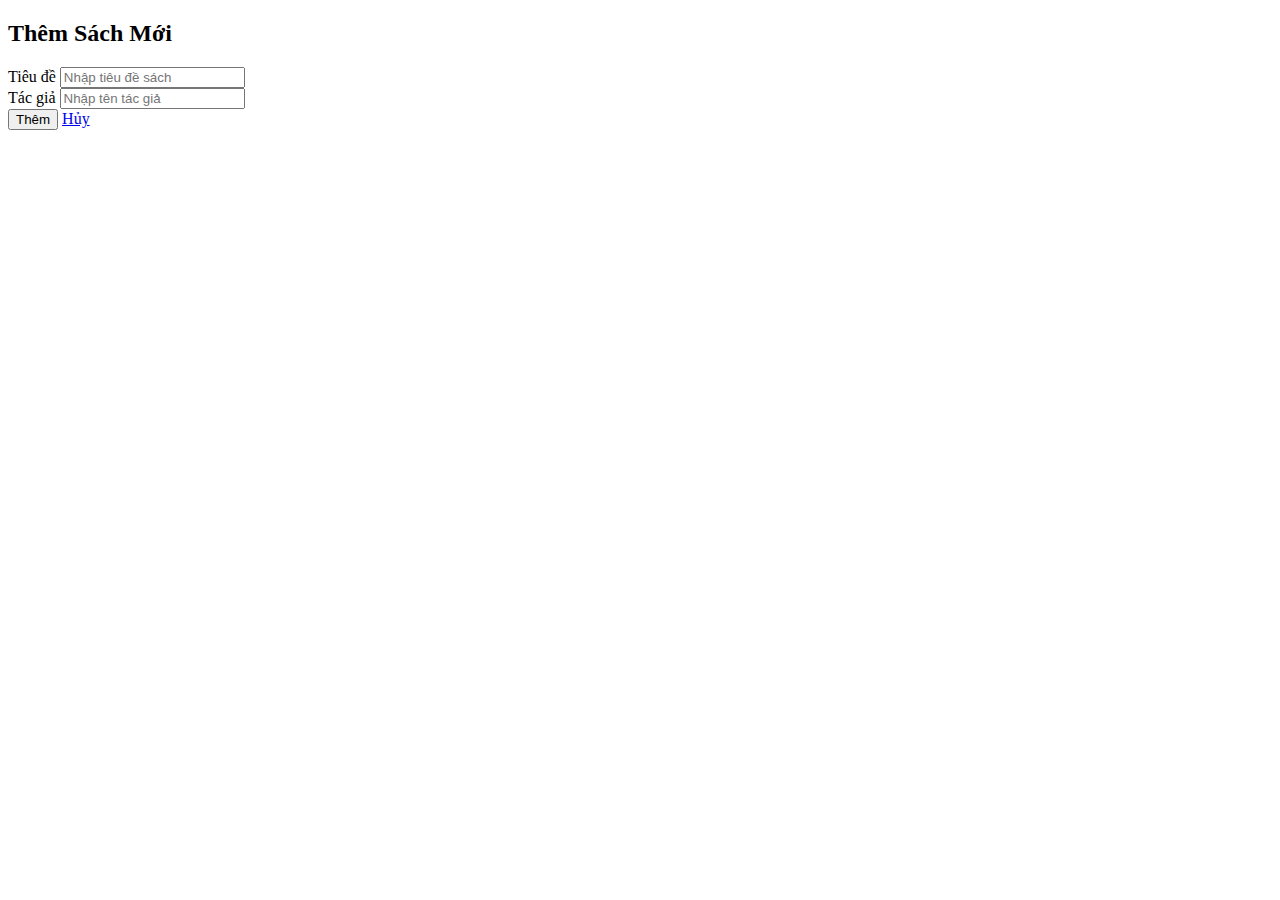
<file: demo/src/main/resources/templates/add-book.html>
<!DOCTYPE html>
<html xmlns:th="http://www.thymeleaf.org"
      xmlns:layout="http://www.ultraq.net.nz/thymeleaf/layout"
      layout:decorate="~{layout.html}">
<head>
    <title>Thêm Sách</title>
</head>
<body>
<div layout:fragment="content">
    <h2 class="mb-4">Thêm Sách Mới</h2>
    <form action="/books/add" method="post" th:object="${book}" class="row g-3">
        <!-- Tiêu đề sách -->
        <div class="col-md-6">
            <label for="title" class="form-label">Tiêu đề</label>
            <input type="text" id="title" th:field="*{title}" class="form-control"
                   placeholder="Nhập tiêu đề sách" required>
        </div>
        <!-- Tác giả sách -->
        <div class="col-md-6">
            <label for="author" class="form-label">Tác giả</label>
            <input type="text" id="author" th:field="*{author}" class="form-control"
                   placeholder="Nhập tên tác giả" required>
        </div>
        <!-- Nút hành động -->
        <div class="col-12">
            <button type="submit" class="btn btn-success">Thêm</button>
            <a href="/books" class="btn btn-secondary">Hủy</a>
        </div>
    </form>
</div>
</body>
</html>
</file>
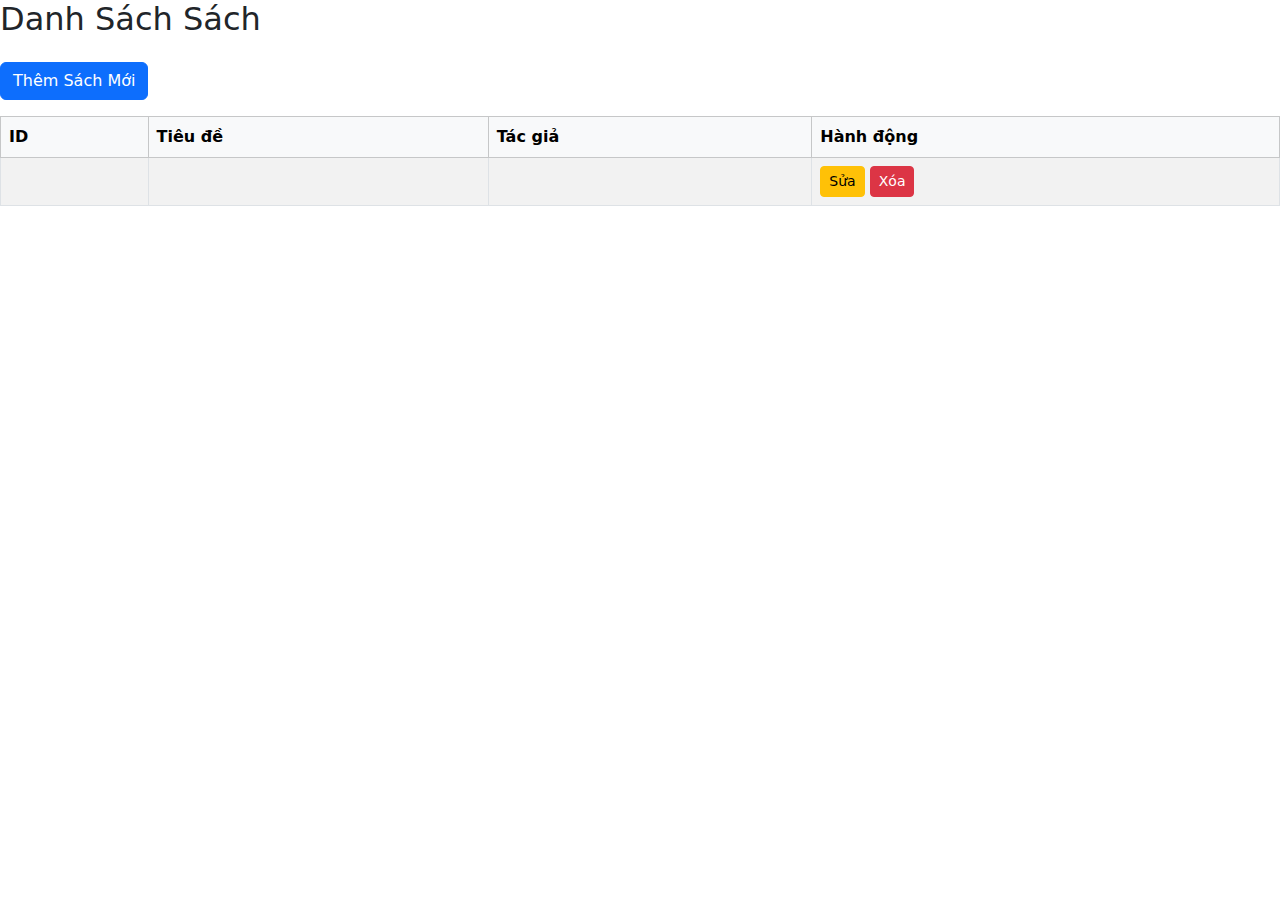
<file: demo/src/main/resources/templates/books.html>
<!DOCTYPE html>
<html xmlns:th="http://www.thymeleaf.org"
      xmlns:layout="http://www.ultrag.net.nz/thymeleaf/layout"
      layout:decorate="~{layout.html}">
<head>
    <title>Danh Sách Sách</title>
    <link href="https://cdn.jsdelivr.net/npm/bootstrap@5.3.0/dist/css/bootstrap.min.css"
          rel="stylesheet">
</head>
<body>
<div layout:fragment="content">
    <h2 class="mb-4">Danh Sách Sách</h2>
    <div class="mb-3">
        <a href="/books/add" class="btn btn-primary">Thêm Sách Mới</a>
    </div>
    <!-- Bảng danh sách sách -->
    <table class="table table-bordered table-striped">
        <thead class="table-light">
        <tr>
            <th>ID</th>
            <th>Tiêu đề</th>
            <th>Tác giả</th>
            <th>Hành động</th>
        </tr>
        </thead>
        <tbody>
        <tr th:each="book : ${books}">
            <td th:text="${book.id}"></td>
            <td th:text="${book.title}"></td>
            <td th:text="${book.author}"></td>
            <td>
                <a th:href="@{/books/edit/{id}(id=${book.id})}" class="btn btn-warning btn-sm">Sửa</a>
                <a th:href="@{/books/delete/{id}(id=${book.id})}" class="btn btn-danger btn-sm">Xóa</a>
            </td>
        </tr>
        </tbody>
    </table>
</div>
</body>
</html>
</file>
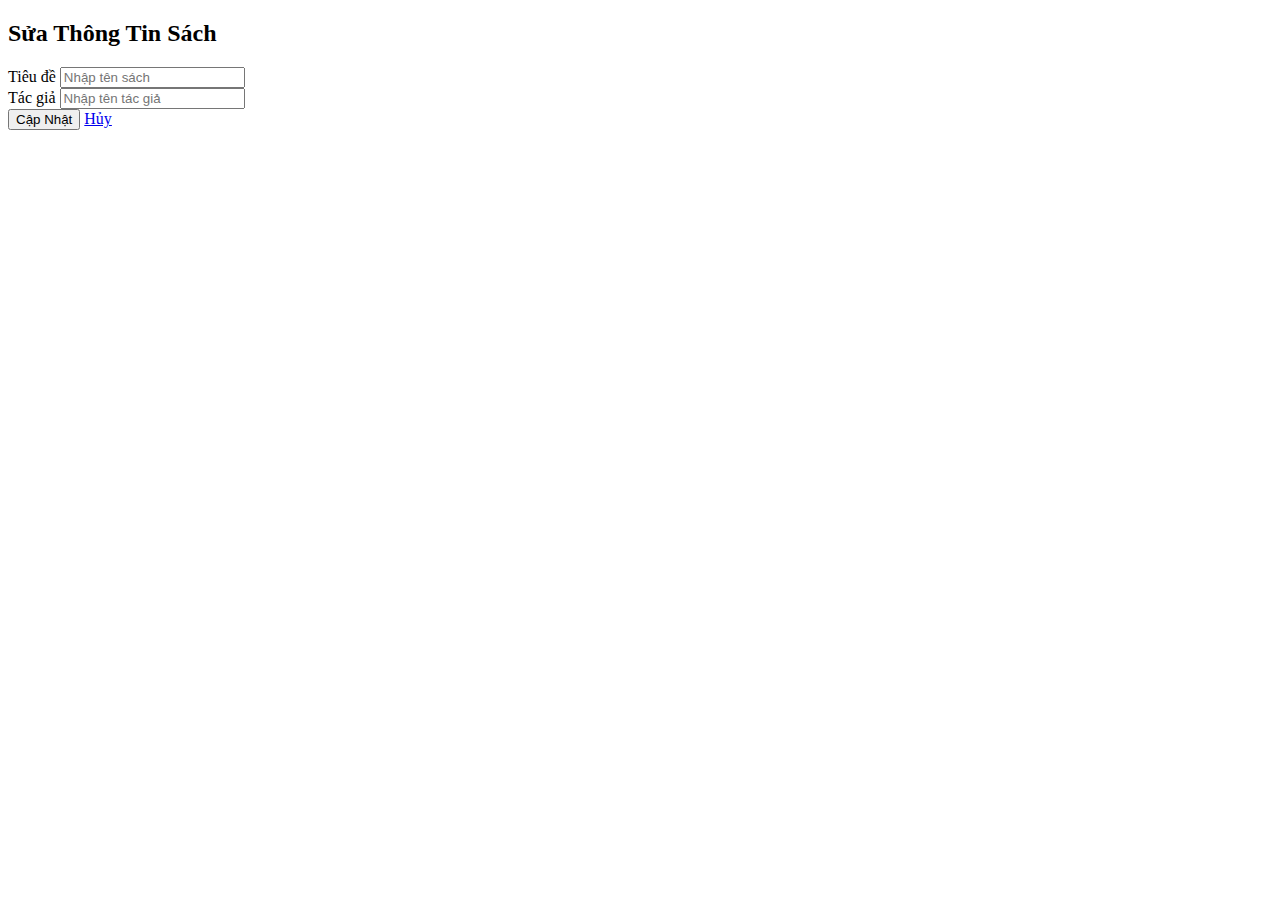
<file: demo/src/main/resources/templates/edit-book.html>
<!DOCTYPE html>
<html xmlns:th="http://www.thymeleaf.org"
      xmlns:layout="http://www.ultrag.net.nz/thymeleaf/layout"
      layout:decorate="~{layout.html}">
<head>
    <title>Sửa Sách</title>
</head>
<body>
<div layout:fragment="content">
    <h2 class="mb-4">Sửa Thông Tin Sách</h2>
    <form action="/books/edit" method="post" th:object="${book}" class="row g-3">
        <!-- ID Sách (ẩn để gửi lên server) -->
        <input type="hidden" th:field="*{id}" />

        <!-- Tiêu đề sách -->
        <div class="col-md-6">
            <label class="form-label">Tiêu đề</label>
            <input type="text" id="title" th:field="*{title}" class="form-control"
                   placeholder="Nhập tên sách" required>
        </div>

        <!-- Tác giả sách -->
        <div class="col-md-6">
            <label class="form-label">Tác giả</label>
            <input type="text" id="author" th:field="*{author}" class="form-control"
                   placeholder="Nhập tên tác giả" required>
        </div>

        <!-- Nút hành động -->
        <div class="col-12">
            <button type="submit" class="btn btn-primary">Cập Nhật</button>
            <a href="/books" class="btn btn-secondary">Hủy</a>
        </div>
    </form>
</div>
</body>
</html>
</file>
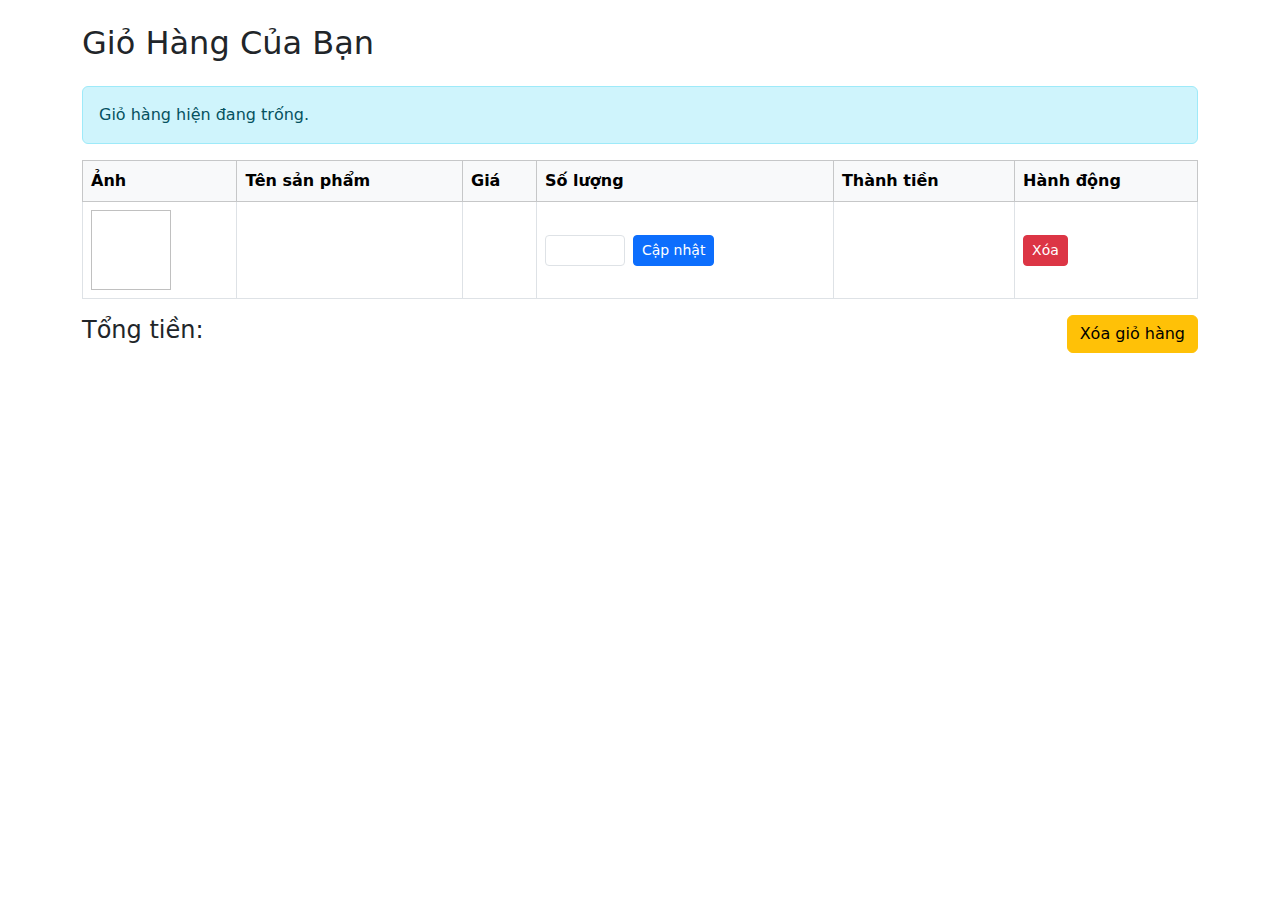
<file: demo/src/main/resources/templates/list.html>
<!DOCTYPE html>
<html xmlns:th="http://www.thymeleaf.org"
      xmlns:layout="http://www.ultraq.net.nz/thymeleaf/layout"
      layout:decorate="~{layout.html}">

<head>
    <title>Giỏ Hàng</title>
    <link href="https://cdn.jsdelivr.net/npm/bootstrap@5.3.0/dist/css/bootstrap.min.css"
          rel="stylesheet">
</head>

<body>
<div layout:fragment="content" class="container mt-4">

    <h2 class="mb-4">Giỏ Hàng Của Bạn</h2>

    <div th:if="${#lists.isEmpty(items)}" class="alert alert-info">
        Giỏ hàng hiện đang trống.
    </div>

    <div th:if="${!#lists.isEmpty(items)}">
        <table class="table table-bordered align-middle">
            <thead class="table-light">
            <tr>
                <th>Ảnh</th>
                <th>Tên sản phẩm</th>
                <th>Giá</th>
                <th>Số lượng</th>
                <th>Thành tiền</th>
                <th>Hành động</th>
            </tr>
            </thead>
            <tbody>
            <tr th:each="item : ${items}">
                <td>
                    <img th:src="@{/images/{img}(img=${item.image})}"
                         th:alt="${item.name}"
                         style="width:80px; height:80px; object-fit:cover;">
                </td>
                <td th:text="${item.name}"></td>
                <td th:text="${#numbers.formatInteger(item.price,0,'POINT')} + ' VNĐ'"></td>
                <td>
                    <form th:action="@{/cart/update/{id}(id=${item.id})}" method="post" class="d-flex">
                        <input type="number" name="quantity" th:value="${item.quantity}"
                               min="1" class="form-control form-control-sm me-2" style="width:80px;">
                        <button type="submit" class="btn btn-primary btn-sm">Cập nhật</button>
                    </form>
                </td>
                <td th:text="${#numbers.formatInteger(item.price * item.quantity,0,'POINT')} + ' VNĐ'"></td>
                <td>
                    <form th:action="@{/cart/remove/{id}(id=${item.id})}" method="post">
                        <button type="submit" class="btn btn-danger btn-sm"
                                onclick="return confirm('Bạn có chắc muốn xóa sản phẩm này?')">Xóa</button>
                    </form>
                </td>
            </tr>
            </tbody>
        </table>

        <div class="d-flex justify-content-between align-items-center mt-3">
            <h4>Tổng tiền:
                <span th:text="${#numbers.formatInteger(totalPrice,0,'POINT')} + ' VNĐ'"></span>
            </h4>
            <form th:action="@{/cart/clear}" method="post">
                <button type="submit" class="btn btn-warning"
                        onclick="return confirm('Bạn có chắc muốn xóa toàn bộ giỏ hàng?')">Xóa giỏ hàng</button>
            </form>
        </div>
    </div>

</div>
</body>
</html>
</file>
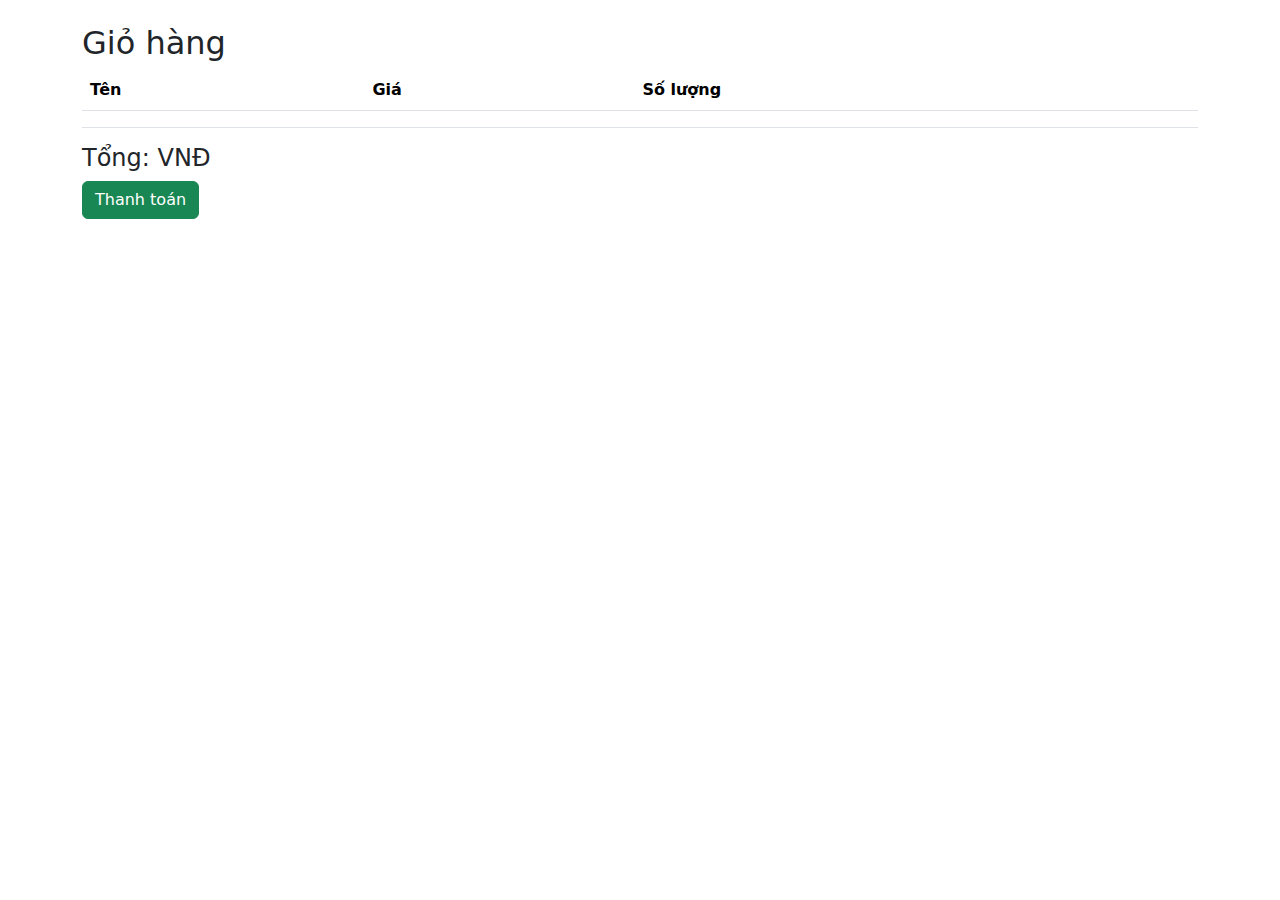
<file: demo/src/main/resources/templates/view.html>
<!DOCTYPE html>
<html xmlns:th="http://www.thymeleaf.org">
<head>
    <title>Giỏ hàng</title>
    <link href="https://cdn.jsdelivr.net/npm/bootstrap@5.3.0/dist/css/bootstrap.min.css" rel="stylesheet">
</head>
<body>

<div class="container mt-4">
    <h2>Giỏ hàng</h2>

    <table class="table">
        <thead>
        <tr>
            <th>Tên</th>
            <th>Giá</th>
            <th>Số lượng</th>
        </tr>
        </thead>
        <tbody>
        <tr th:each="item : ${items}">
            <td th:text="${item.name}"></td>
            <td th:text="${item.price}"></td>
            <td th:text="${item.quantity}"></td>
        </tr>
        </tbody>
    </table>

    <h4>Tổng: <span th:text="${totalPrice}"></span> VNĐ</h4>

    <a href="/order/checkout" class="btn btn-success">Thanh toán</a>
</div>

</body>
</html>
</file>
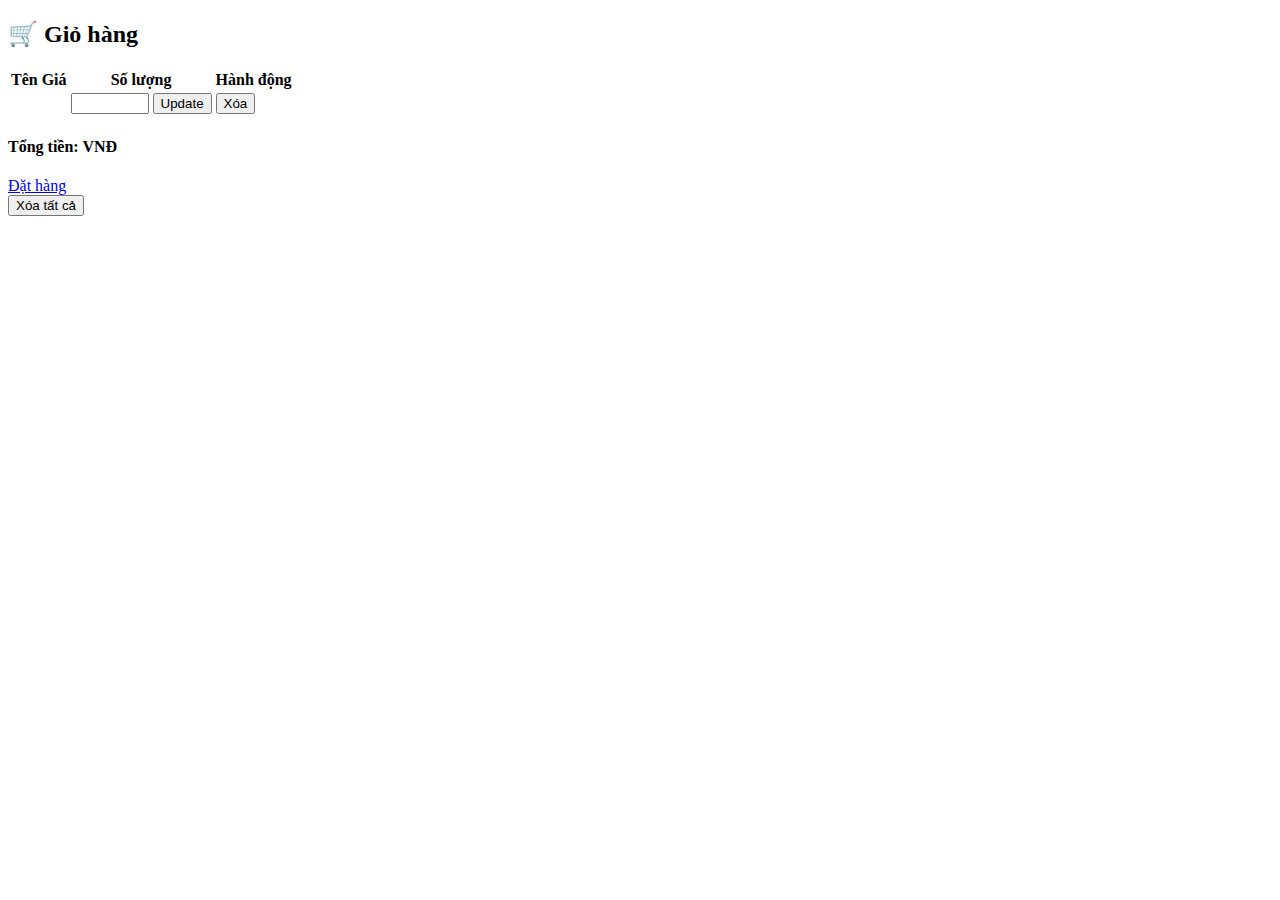
<file: demo/src/main/resources/templates/cart/view.html>
<!DOCTYPE html>
<html xmlns:th="http://www.thymeleaf.org"
      layout:decorate="~{layout.html}">

<body>

<div layout:fragment="content" class="container mt-4">

    <h2>🛒 Giỏ hàng</h2>

    <table class="table">
        <thead>
        <tr>
            <th>Tên</th>
            <th>Giá</th>
            <th>Số lượng</th>
            <th>Hành động</th>
        </tr>
        </thead>

        <tbody>
        <tr th:each="item : ${items}">
            <td th:text="${item.name}"></td>
            <td th:text="${item.price}"></td>

            <td>
                <form th:action="@{/cart/update/{id}(id=${item.id})}" method="post">
                    <input type="number" name="quantity"
                           th:value="${item.quantity}" min="1" style="width:70px">
                    <button class="btn btn-sm btn-primary">Update</button>
                </form>
            </td>

            <td>
                <form th:action="@{/cart/remove/{id}(id=${item.id})}" method="post">
                    <button class="btn btn-danger btn-sm">Xóa</button>
                </form>
            </td>
        </tr>
        </tbody>
    </table>

    <h4>Tổng tiền: <span th:text="${totalPrice}"></span> VNĐ</h4>

    <a href="/order/checkout" class="btn btn-success">Đặt hàng</a>

    <form action="/cart/clear" method="post" class="mt-2">
        <button class="btn btn-warning">Xóa tất cả</button>
    </form>

</div>

</body>
</html>
</file>
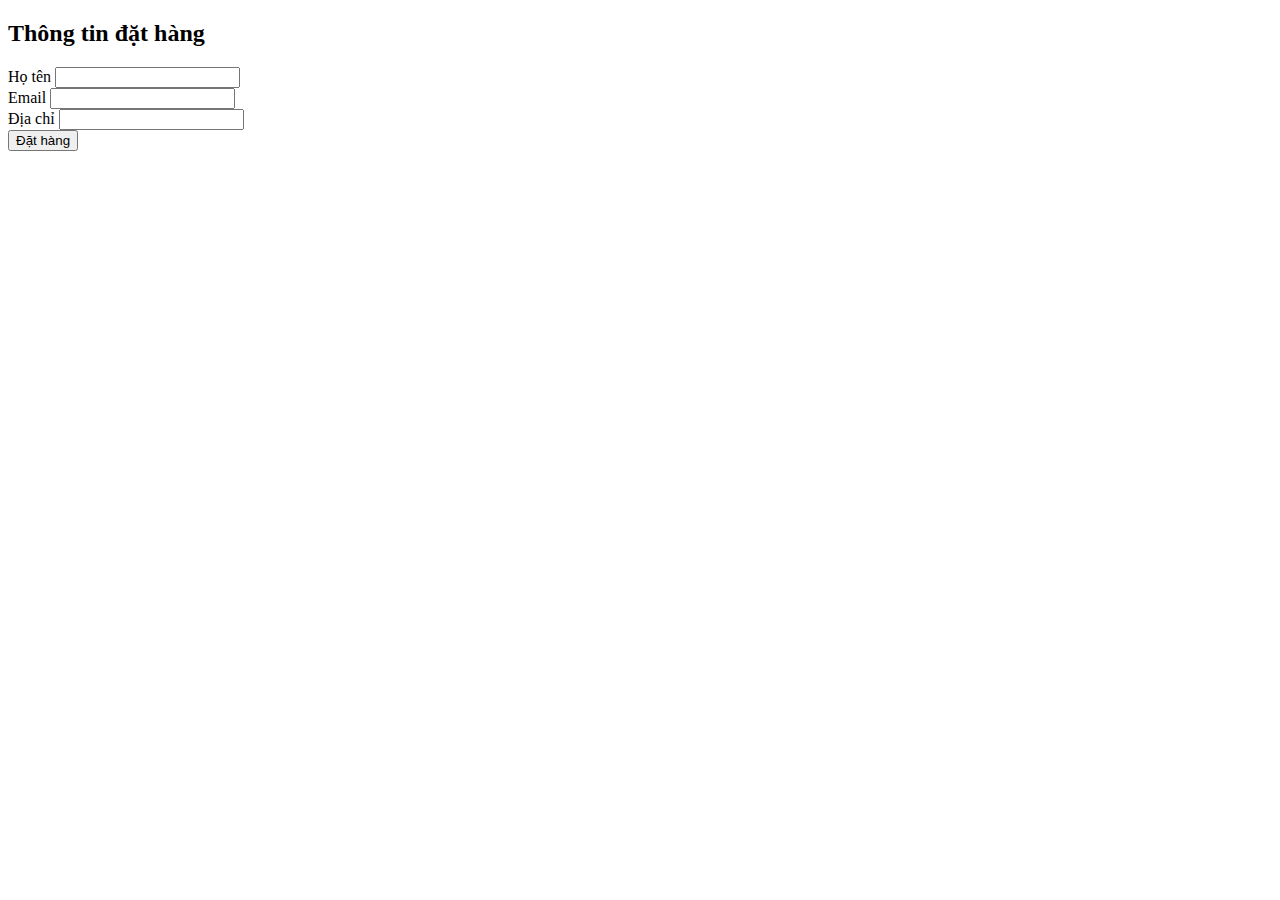
<file: demo/src/main/resources/templates/order/checkout.html>
<!DOCTYPE html>
<html xmlns:th="http://www.thymeleaf.org"
      layout:decorate="~{layout.html}">

<body>

<div layout:fragment="content" class="container mt-4">

    <h2>Thông tin đặt hàng</h2>

    <form th:action="@{/order/checkout}" method="post">

        <div class="mb-3">
            <label>Họ tên</label>
            <input type="text" name="name" class="form-control" required>
        </div>

        <div class="mb-3">
            <label>Email</label>
            <input type="email" name="email" class="form-control" required>
        </div>

        <div class="mb-3">
            <label>Địa chỉ</label>
            <input type="text" name="address" class="form-control" required>
        </div>

        <button type="submit" class="btn btn-success">Đặt hàng</button>
    </form>

</div>

</body>
</html>
</file>
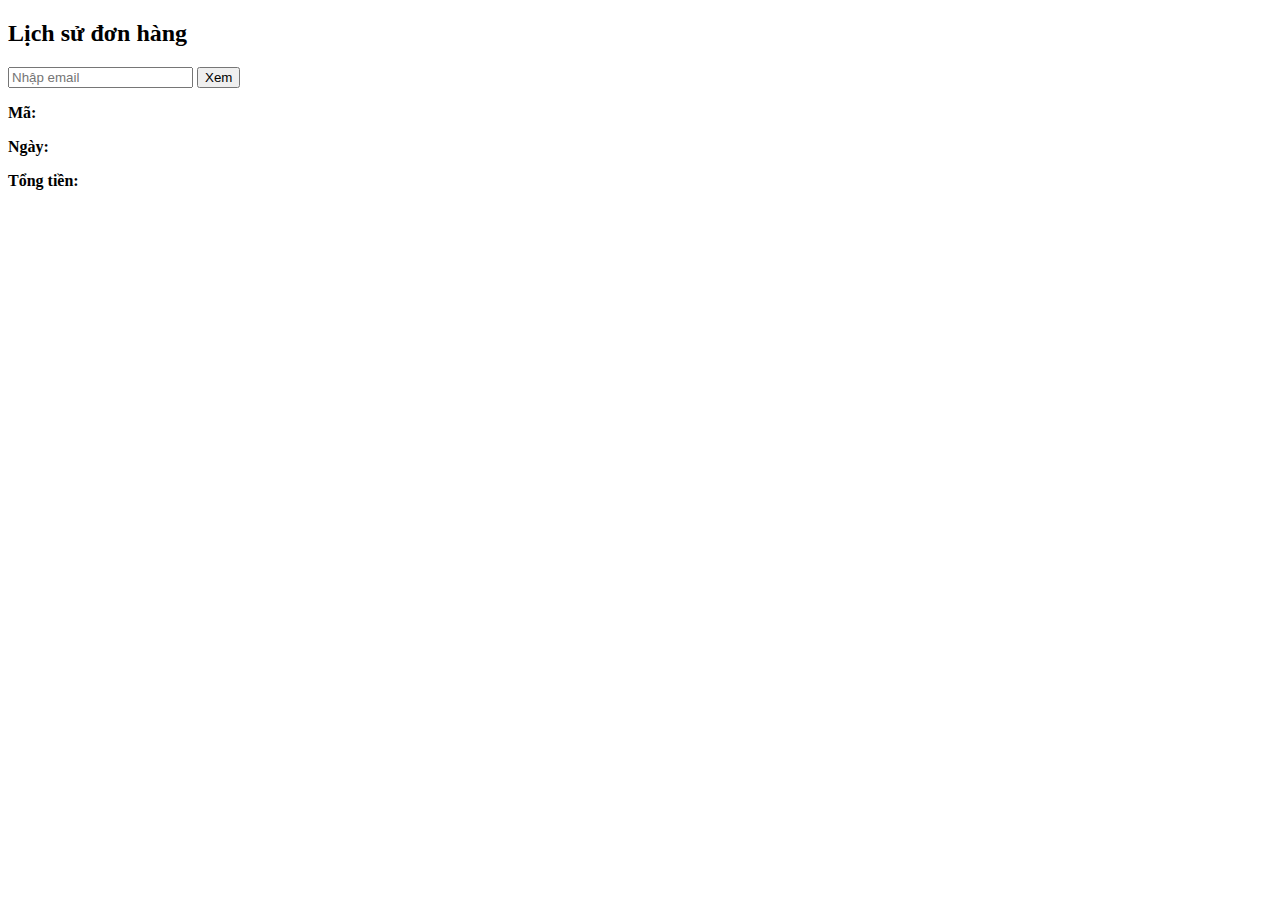
<file: demo/src/main/resources/templates/order/history.html>
<!DOCTYPE html>
<html xmlns:th="http://www.thymeleaf.org"
      xmlns:layout="http://www.ultraq.net.nz/thymeleaf/layout"
      layout:decorate="~{layout.html}">

<body>

<div layout:fragment="content" class="container mt-4">

    <h2>Lịch sử đơn hàng</h2>

    <form method="get" action="/order/history" class="mb-3">
        <input type="email" name="email" placeholder="Nhập email" class="form-control w-25 d-inline">
        <button class="btn btn-primary">Xem</button>
    </form>

    <div th:each="order : ${orders}" class="card mb-3 p-3">
        <p><b>Mã:</b> <span th:text="${order.id}"></span></p>
        <p><b>Ngày:</b> <span th:text="${order.orderDate}"></span></p>
        <p><b>Tổng tiền:</b> <span th:text="${order.totalPrice}"></span></p>
    </div>

</div>

</body>
</html>
</file>
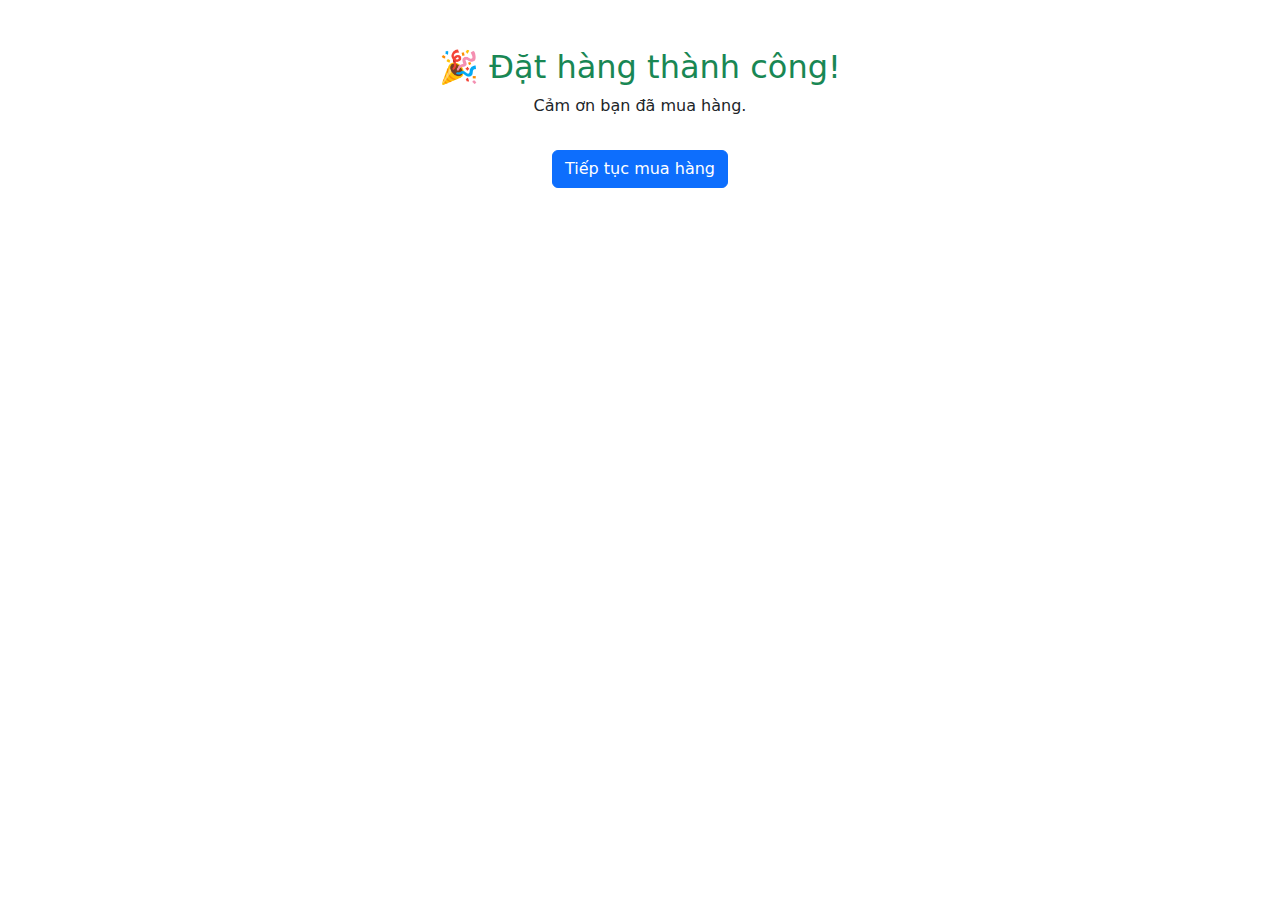
<file: demo/src/main/resources/templates/order/success.html>
<!DOCTYPE html>
<html xmlns:th="http://www.thymeleaf.org">
<head>
    <title>Thành công</title>
    <link href="https://cdn.jsdelivr.net/npm/bootstrap@5.3.0/dist/css/bootstrap.min.css"
          rel="stylesheet">
</head>
<body>

<div class="container mt-5 text-center">
    <h2 class="text-success">🎉 Đặt hàng thành công!</h2>

    <p>Cảm ơn bạn đã mua hàng.</p>

    <a href="/products" class="btn btn-primary mt-3">
        Tiếp tục mua hàng
    </a>
</div>

</body>
</html>
</file>
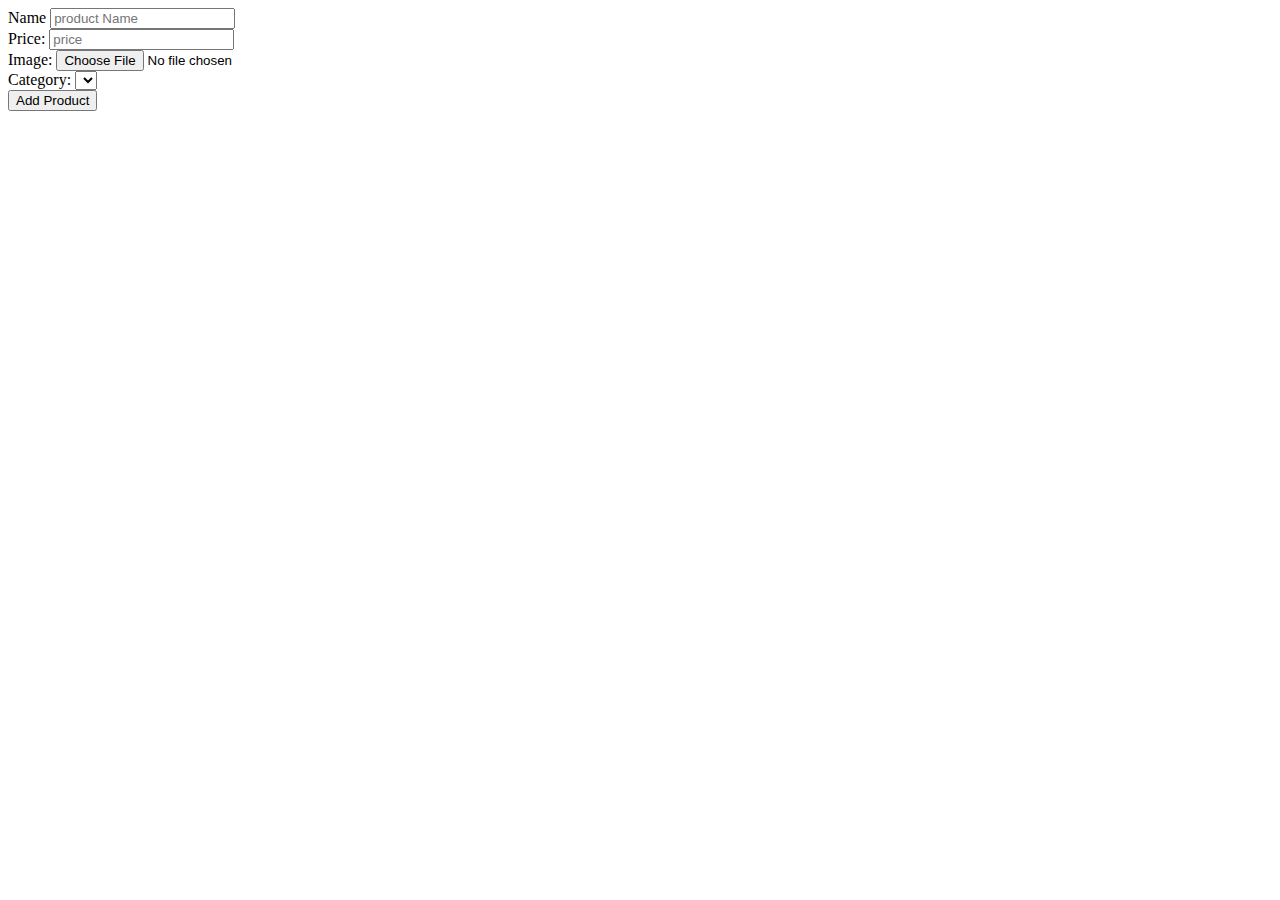
<file: demo/src/main/resources/templates/product/create.html>
<html lang="en"
      xmlns:th="http://www.thymeleaf.org"
      xmlns:layout="http://www.ultraq.net.nz/thymeleaf/layout"
      layout:decorate="~{layout}">
<head>
    <meta charset="UTF-8">
    <title>Create product</title>
</head>
<body>
<div layout:fragment="content" class="container body-content">
    <form th:action="@{/products/create}" th:object="${product}"
          method="post" class="form" enctype="multipart/form-data">
        <div class="form-group">
            <label for="name">Name</label>
            <input class="form-control" type="text" th:field="*{name}"
                   id="name" placeholder="product Name">
            <div class="alert alert-warning"
                 th:if="${#fields.hasErrors('name')}" th:errors="*{name}"></div>
        </div>
        <div class="form-group">
            <label for="price">Price:</label>
            <input class="form-control" type="number" th:field="*{price}"
                   id="price" placeholder="price">
            <div class="alert alert-warning"
                 th:if="${#fields.hasErrors('price')}" th:errors="*{price}"></div>
        </div>
        <div class="form-group">
            <label for="image">Image:</label>
            <input class="form-control" type="file" id="image" name="imageProduct"
                   accept="image/png,image/jpeg">
            <div class="alert alert-warning"
                 th:if="${#fields.hasErrors('image')}"></div>
        </div>
        <div class="form-group">
            <label for="category" class="form-label">Category:</label>
            <select th:field="*{category.id}" class="form-control" id="category">
                <option th:each="category : ${categories}"
                        th:value="${category.id}" th:text="${category.name}"></option>
            </select>
            <div class="alert alert-warning"
                 th:if="${#fields.hasErrors('category')}" th:errors="*{category}"></div>
        </div>
        <input type="submit" class="btn btn-success" value="Add Product">
    </form>
</div>
</body>
</html>
</file>
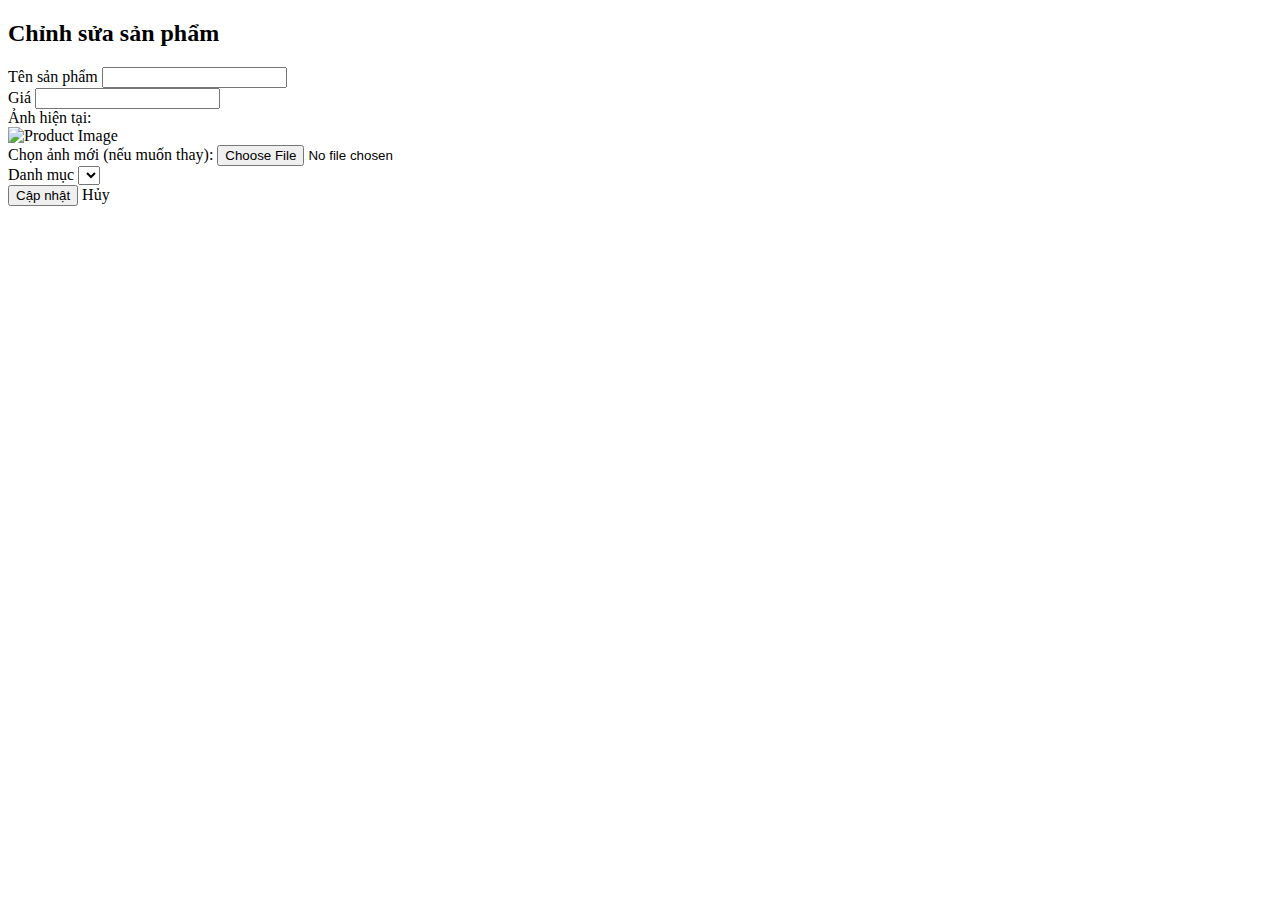
<file: demo/src/main/resources/templates/product/edit.html>
<!DOCTYPE html>
<html lang="en"
      xmlns:th="http://www.thymeleaf.org"
      xmlns:layout="http://www.ultraq.net.nz/thymeleaf/layout"
      layout:decorate="~{layout}">
<head>
  <meta charset="UTF-8">
  <title>Edit Product</title>
</head>
<body>
<div layout:fragment="content" class="container body-content mt-4">
  <h2 class="mb-4">Chỉnh sửa sản phẩm</h2>
  <form th:action="@{/products/edit}" th:object="${product}"
        method="post" class="form" enctype="multipart/form-data">

    <!-- ID ẩn để gửi lên -->
    <input type="hidden" th:field="*{id}"/>

    <div class="form-group mb-3">
      <label for="name">Tên sản phẩm</label>
      <input class="form-control" type="text" th:field="*{name}" id="name">
      <div class="alert alert-warning"
           th:if="${#fields.hasErrors('name')}" th:errors="*{name}"></div>
    </div>

    <div class="form-group mb-3">
      <label for="price">Giá</label>
      <input class="form-control" type="number" th:field="*{price}" id="price">
      <div class="alert alert-warning"
           th:if="${#fields.hasErrors('price')}" th:errors="*{price}"></div>
    </div>

    <div class="form-group mb-3">
      <label for="image">Ảnh hiện tại:</label><br>
      <img th:src="@{/images/} + ${product.image}" alt="Product Image"
           style="width:120px;height:100px;">
    </div>

    <div class="form-group mb-3">
      <label for="image">Chọn ảnh mới (nếu muốn thay):</label>
      <input class="form-control" type="file" id="image" name="imageProduct"
             accept="image/png,image/jpeg">
    </div>

    <div class="form-group mb-3">
      <label for="category" class="form-label">Danh mục</label>
      <select th:field="*{category.id}" class="form-control" id="category">
        <option th:each="c : ${categories}"
                th:value="${c.id}" th:text="${c.name}"></option>
      </select>
    </div>

    <button type="submit" class="btn btn-success">Cập nhật</button>
    <a th:href="@{/products}" class="btn btn-secondary">Hủy</a>
  </form>
</div>
</body>
</html>
</file>
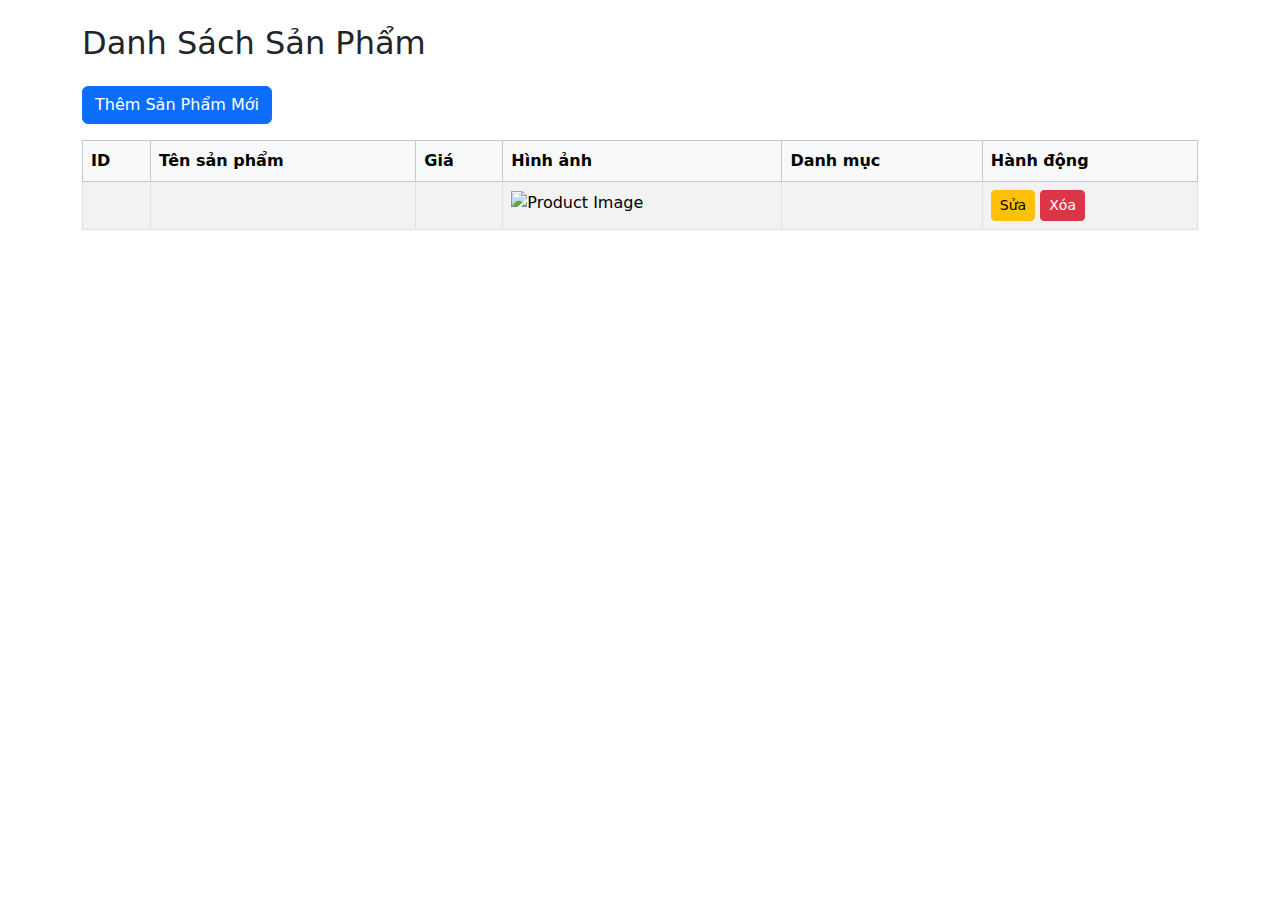
<file: demo/src/main/resources/templates/product/products.html>
<!DOCTYPE html>
<html xmlns:th="http://www.thymeleaf.org"
      xmlns:layout="http://www.ultraq.net.nz/thymeleaf/layout"
      layout:decorate="~{layout.html}">
<head>
  <title>Danh Sách Sản Phẩm</title>
  <link href="https://cdn.jsdelivr.net/npm/bootstrap@5.3.0/dist/css/bootstrap.min.css"
        rel="stylesheet">
</head>
<body>
<div layout:fragment="content" class="container mt-4">
  <h2 class="mb-4">Danh Sách Sản Phẩm</h2>
  <div class="mb-3">
    <a th:href="@{/products/create}" class="btn btn-primary">Thêm Sản Phẩm Mới</a>
  </div>
  <!-- Bảng danh sách sản phẩm -->
  <table class="table table-bordered table-striped">
    <thead class="table-light">
    <tr>
      <th>ID</th>
      <th>Tên sản phẩm</th>
      <th>Giá</th>
      <th>Hình ảnh</th>
      <th>Danh mục</th>
      <th>Hành động</th>
    </tr>
    </thead>
    <tbody>
    <tr th:each="product : ${listproduct}">
      <td th:text="${product.id}"></td>
      <td th:text="${product.name}"></td>
      <td th:text="${product.price}"></td>
      <td>
        <img th:src="@{/images/} + ${product.image}" alt="Product Image"
             style="width:120px;height:100px;">
      </td>
      <td th:text="${product.category?.name}"></td>
      <td>
        <a th:href="@{/products/edit/{id}(id=${product.id})}" class="btn btn-warning btn-sm">Sửa</a>
        <a th:href="@{/products/delete/{id}(id=${product.id})}" class="btn btn-danger btn-sm">Xóa</a>
      </td>
    </tr>
    </tbody>
  </table>
</div>
</body>
</html>
</file>
